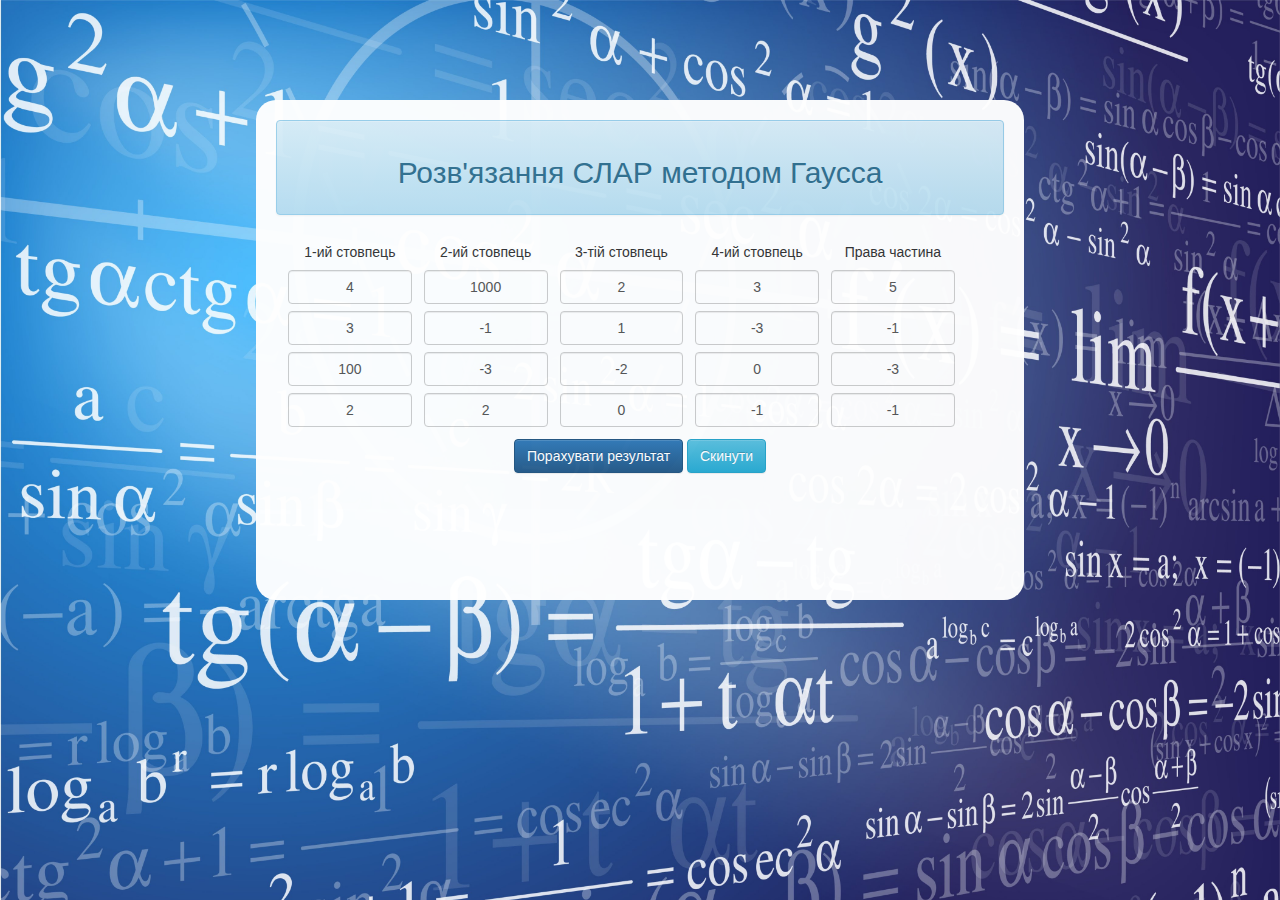
<file: index.html>
<!DOCTYPE html>
<html lang="en">
<head>
  <meta charset="UTF-8">
  <title>Лабораторна робота №2</title>
  <link rel="stylesheet" href="css/style.css" type="text/css"/>
  <link rel="stylesheet" href="css/bootstrap.css" type="text/css"/>
  <link rel="stylesheet" href="css/bootstrap-theme.min.css" type="text/css"/>
  <script ulr="js/bootstrap.min.js"></script>
  <style>
 .result{
  	margin-top:20px;
  }
#show-good{
	display:none;
}
#show-not-good{
	display:none;
}
  </style>

</head>
<body>
  <div class="wrapper-body"><div class="alert alert-info" role="alert"><h2>Розв'язання СЛАР методом Гаусса</h2></div>
  	
	  <div class="input-positions">
	    <H5>1-ий стовпець</H5>
	    <form action="" id="first-columns">
		    <input type="" class="form-control" placeholder="X(1;1)" value="4">
		    <input type="" class="form-control" placeholder="X(1;2)" value="3">
		    <input type="" class="form-control" placeholder="X(1;3)" value="100">
		    <input type="" class="form-control" placeholder="X(1;4)" value="2">
	    </form>
	  </div>

	  <div class="input-positions">
	    <H5>2-ий стовпець</H5>
	    <form action="" id="second-columns">
		    <input type="" class="form-control" placeholder="X(2;1)" value="1000">
		    <input type="" class="form-control" placeholder="X(2;2)" value="-1">
		    <input type="" class="form-control" placeholder="X(2;3)" value="-3">
		    <input type="" class="form-control" placeholder="X(2;4)" value="2">
	    </form>
	  </div>
	  <div class="input-positions">
	    <H5>3-тій стовпець</H5>
	    <form action="" id="three-columns">
		    <input type="" class="form-control" placeholder="X(3;1)" value="2">
		    <input type="" class="form-control" placeholder="X(3;2)" value="1">
		    <input type="" class="form-control" placeholder="X(3;3)" value="-2">
		    <input type="" class="form-control" placeholder="X(3;4)" value="0">
		</form>
	  </div>
	  <div class="input-positions">
	    <H5>4-ий стовпець</H5>
	    <form action="" id="four-columns">
		    <input type="" class="form-control" placeholder="X(4;1)" value="3">
		    <input type="" class="form-control" placeholder="X(4;2)" value="-3">
		    <input type="" class="form-control" placeholder="X(4;3)" value="0">
		    <input type="" class="form-control" placeholder="X(4;4)" value="-1">
	    </form>
	  </div>
	  <div class="input-positions">
	    <H5>Права частина</H5>
	    <form action="" id="right-columns">
		    <input type="" class="form-control" placeholder="" value="5">
		    <input type="" class="form-control" placeholder="" value="-1">
		    <input type="" class="form-control" placeholder="" value="-3">
		    <input type="" class="form-control" placeholder="" value="-1">
		</form>
	  </div>

	<button type="button" class="btn btn-primary" onclick="MathResult()">Порахувати результат</button>
	<button type="button" class="btn btn-info" onclick="ByZerro()">Скинути</button>
	<div class="result">
		<div class="alert alert-success" id="show-good" role="alert"></div>
		<div class="alert alert-danger" id="show-not-good" role="alert"></div>
	</div>
</div>



<Script>


function MathResult(){
	var MassAll = [];
	var MassRight = [];

	document.getElementById('show-good').style.display="none";
	document.getElementById('show-not-good').style.display="none";
	
	for (var i = 0; i < 4; i++){
		MassAll[i] = []; var x=0;

		for (var j = 0; j < 5; j++){
			MassAll[i][j] = document.getElementsByTagName('input')[i+x].value;
			x=x+4;
			if (j==4) MassRight.push(MassAll[i][j]);
	}}
	 
	var X = [];
	var R=0;

    for (var k = 0; k < 4; k++) {
        for (var i = 0; i < 4; i++) {
            
            if (i !== k){
            	R = MassAll[i][k] / MassAll[k][k];
            	for (var j = k; j < 4; j++) {
                	MassAll[i][j] = MassAll[i][j] - MassAll[k][j]*R;
            	}
            	MassRight[i] = MassRight[i]-MassRight[k] * R;
            }
        }

    }
    
    MassAll[0][1] = 0;
    MassAll[0][4] = MassRight[0];
    MassAll[1][4] = MassRight[1];
    MassAll[2][4] = MassRight[2];
    MassAll[3][4] = MassRight[3];


    X[0] = MassRight[0] / MassAll[0][0];
    X[1] = MassRight[1] / MassAll[1][1];
    X[2] = MassRight[2] / MassAll[2][2];
    X[3] = MassRight[3] / MassAll[3][3];

	if ((!isNaN(X[0]))&(!isNaN(X[1]))&(!isNaN(X[2]))&(!isNaN(X[3]))){
		var SuccessDiv = document.getElementsByClassName("alert alert-success")[0];
		var GoodAlertText = "<b>"+"Успішно!"+"</b>"+" Ось ваші розв'язки:"+" X1="+X[0].toFixed(4)+", X2="+X[1].toFixed(4)+", X3="+X[2].toFixed(4)+", X4="+X[3].toFixed(4)+".";
		SuccessDiv.innerHTML = GoodAlertText;
		document.getElementById('show-good').style.display="inline";
	}
	else{
		var NotSuccessDiv = document.getElementsByClassName("alert alert-danger")[0];
		var NotGoodAlertText = "<b>"+"Упс!"+"</b>"+" Щось пішло не так! Уважно перевірте введені дані!";
		NotSuccessDiv.innerHTML = NotGoodAlertText;
		document.getElementById('show-not-good').style.display="inline";

	}

	delete MassAll,MassRight,MathResult,X,SuccessDiv,GoodAlertText,NotSuccessDiv,NotGoodAlertText,R,i,k,j,x;
}



function ByZerro(){
	for(var i=0; i<20;i++){
		document.getElementsByTagName('input')[i].value="";
	}
	setTimeout("alert('Значення успішно очищені')", 150);
	

	document.getElementById('show-not-good').style.display="none";
	document.getElementById('show-good').style.display="none";


}
</Script> 
</body>
</html>
</file>
<file: css/style.css>
*{
	padding: 0 0;
	margin:0 0;
}
body{
	background-image:url(..//img/bg.jpg);
	background-size: cover;
	background-repeat:no-repeat;
}
.wrapper-body{
	margin-top: 100px !important;
	margin:0 auto;
	padding: 20px 20px;
	width: 60%;
	height: auto;
	border-radius: 20px;
	height: 500px;
	text-align: center;
	background-color: #fff;
	opacity: 0.97;
}
.input-positions{
	width: 17%;
	float: left;
	text-align: center;
	margin-left:12px ;

}
input{
	margin-top: 7px !important;
	text-align: center;
}
button{
	margin: 12px 0 !important;
	
}
</file>
